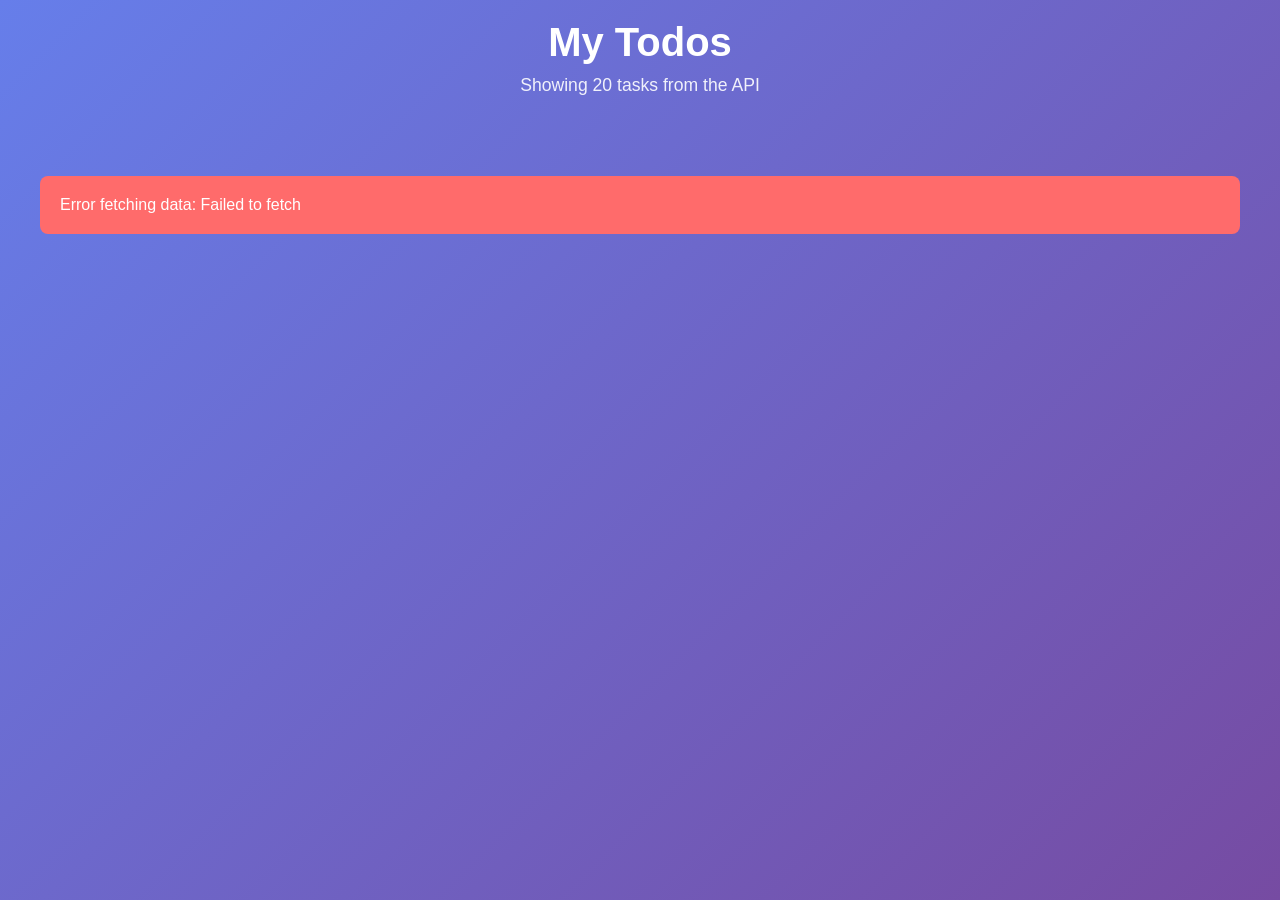
<file: index.html>
<!DOCTYPE html>
<html lang="en">
<head>
    <meta charset="UTF-8">
    <meta name="viewport" content="width=device-width, initial-scale=1.0">
    <title>Todo Cards Assessment</title>
    <link rel="stylesheet" href="styles.css">
</head>
<body>
    <div class="container">
        <h1>My Todos</h1>
        <p class="subtitle">Showing 20 tasks from the API</p>
        <div class="loading" id="loading">Loading tasks...</div>
        <div class="cards-container" id="cardsContainer"></div>
        <div class="error" id="error"></div>
    </div>

    <script src="script.js"></script>
</body>
</html>
</file>
<file: styles.css>
* {
    margin: 0;
    padding: 0;
    box-sizing: border-box;
}

body {
    font-family: 'Segoe UI', Tahoma, Geneva, Verdana, sans-serif;
    background: linear-gradient(135deg, #667eea 0%, #764ba2 100%);
    min-height: 100vh;
    padding: 20px;
}

.container {
    max-width: 1200px;
    margin: 0 auto;
}

h1 {
    text-align: center;
    color: white;
    margin-bottom: 10px;
    font-size: 2.5rem;
}

.subtitle {
    text-align: center;
    color: rgba(255, 255, 255, 0.9);
    margin-bottom: 40px;
    font-size: 1.1rem;
}

.loading {
    text-align: center;
    color: white;
    font-size: 1.2rem;
    padding: 40px;
}

.error {
    background-color: #ff6b6b;
    color: white;
    padding: 20px;
    border-radius: 8px;
    margin-bottom: 20px;
    display: none;
}

.cards-container {
    display: grid;
    grid-template-columns: repeat(auto-fill, minmax(280px, 1fr));
    gap: 20px;
    margin-bottom: 40px;
}

.card {
    background: white;
    border-radius: 12px;
    padding: 20px;
    box-shadow: 0 8px 16px rgba(0, 0, 0, 0.1);
    transition: transform 0.3s ease, box-shadow 0.3s ease;
    display: flex;
    flex-direction: column;
}

.card:hover {
    transform: translateY(-8px);
    box-shadow: 0 12px 24px rgba(0, 0, 0, 0.15);
}

.card-header {
    display: flex;
    justify-content: space-between;
    align-items: start;
    margin-bottom: 15px;
    gap: 10px;
}

.card-id {
    background: #667eea;
    color: white;
    padding: 5px 12px;
    border-radius: 20px;
    font-size: 0.85rem;
    font-weight: 600;
}

.card-status {
    padding: 6px 12px;
    border-radius: 20px;
    font-size: 0.8rem;
    font-weight: 600;
    text-transform: uppercase;
}

.card-status.completed {
    background: #51cf66;
    color: white;
}

.card-status.pending {
    background: #ffd43b;
    color: #333;
}

.card-title {
    font-size: 1.1rem;
    color: #333;
    margin-bottom: 15px;
    line-height: 1.5;
    flex-grow: 1;
}

.card-footer {
    display: flex;
    justify-content: space-between;
    align-items: center;
    border-top: 1px solid #eee;
    padding-top: 15px;
    color: #666;
    font-size: 0.9rem;
}

.user-id {
    background: #f1f3f5;
    padding: 4px 10px;
    border-radius: 6px;
}

@media (max-width: 768px) {
    .cards-container {
        grid-template-columns: repeat(auto-fill, minmax(250px, 1fr));
    }

    h1 {
        font-size: 2rem;
    }
}

@media (max-width: 480px) {
    .cards-container {
        grid-template-columns: 1fr;
    }

    h1 {
        font-size: 1.5rem;
    }

    .subtitle {
        font-size: 1rem;
    }
}
</file>
